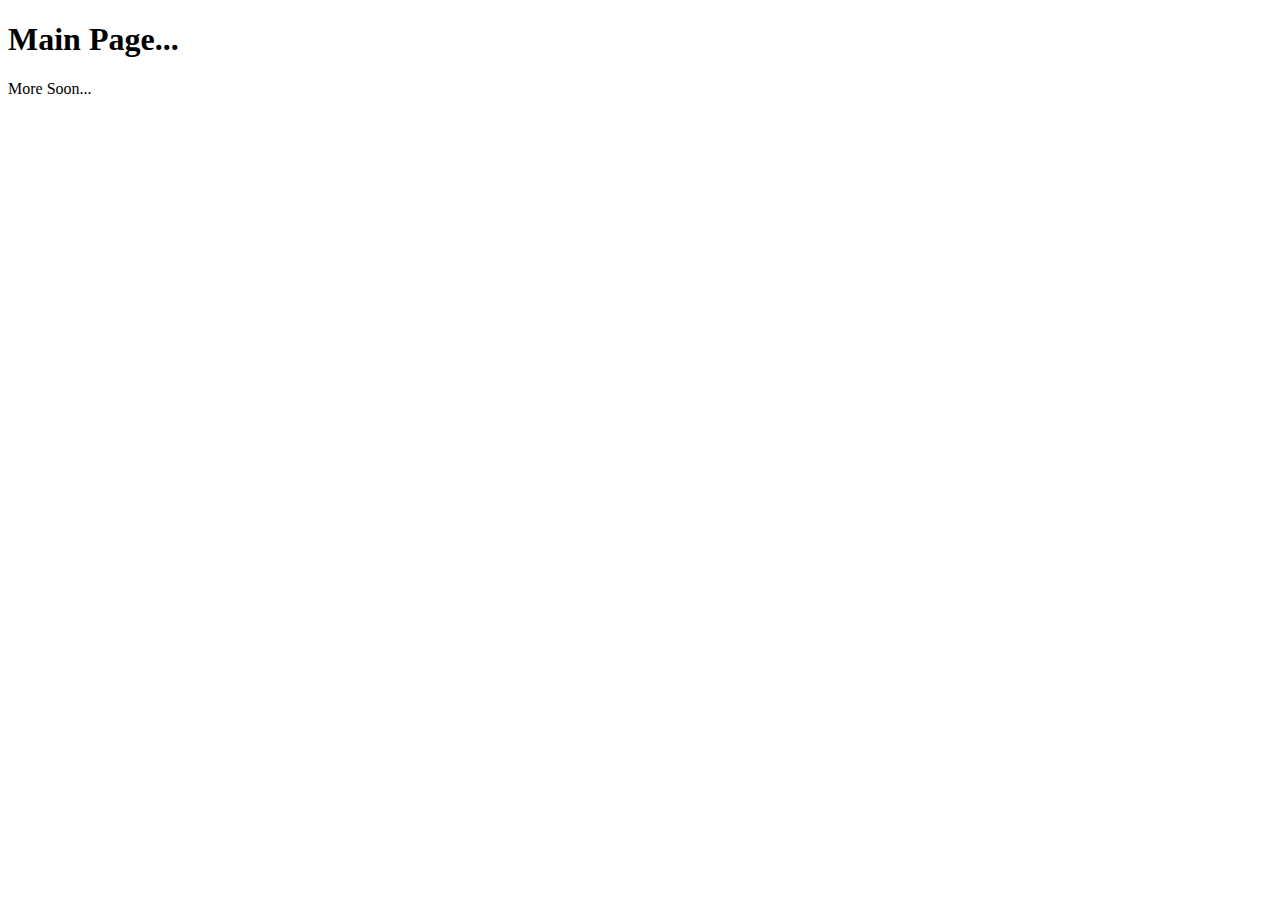
<file: templates/main_page.html>
<!DOCTYPE html>
<meta charset="UTF-8">
<meta name="viewport" content="width=device-width, initial-scale=1">

<html lang="en">
	<head>
		<title>Main Page</title>
		<h1>Main Page...</h1>
	</head>
	<body>
		<p1>More Soon...</p1>
	</body>
</html>
</file>
